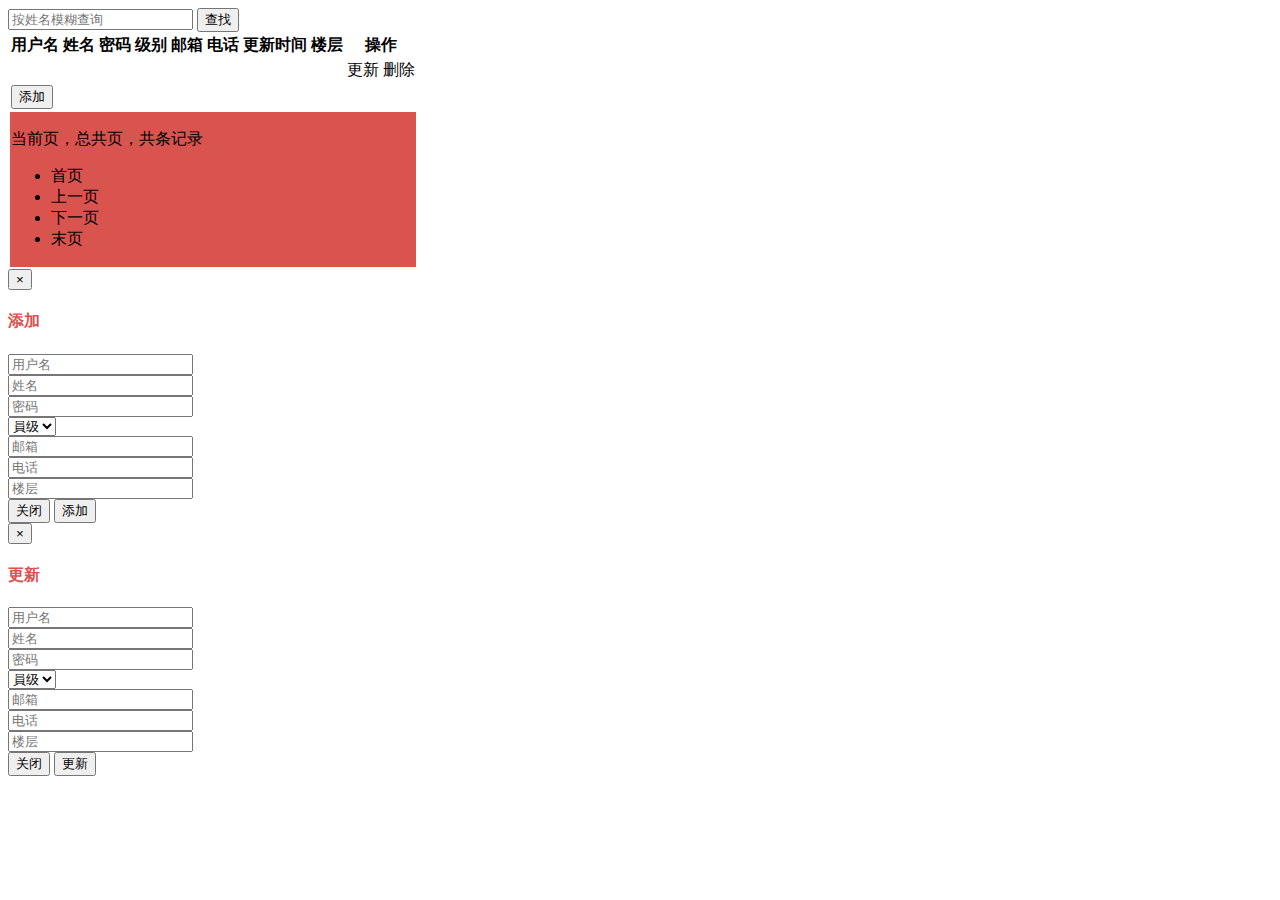
<file: src/main/resources/templates/index.html>
<!DOCTYPE html>
<html lang="en" xmlns:th="http://www.thymeleaf.org">
<head>
    <meta charset="UTF-8">
    <title>主页</title>
    <link rel="stylesheet" th:href="@{/bootstrap-3.3.7-dist/css/bootstrap.min.css}">
    <link rel="stylesheet" th:href="@{/bootstrap-3.3.7-dist/css/index.css}">
    <script th:src="@{/bootstrap-3.3.7-dist/js/jquery-3.5.1.min.js}"></script>
    <script th:src="@{/bootstrap-3.3.7-dist/js/bootstrap.min.js}"></script>
    <script th:src="@{/bootstrap-3.3.7-dist/js/index.js}"></script>
</head>

<body>
    <!-- 查询 -->
    <form action="indexS" method="post" class="form-inline col-lg-offset-5 col-sm-offset-5 col-xs-offset-5 col-md-offset-5">
        <div class="form-group">
            <input id="key" onkeydown="" th:value="${name}" name="name" type="text" class="form-control"  placeholder="按姓名模糊查询">
            <button type="submit" class="btn btn-primary" >查找</button>

        </div>
    </form>
    <!-- 显示表格 -->
    <div class="col-lg-12 col-md-12 col-sm-12 col-xm-12">
        <table id="allData" class="table table-striped table-bordered tab-content">
            <thead>
                <th>用户名</th>
                <th>姓名</th>
                <th>密码</th>
                <th>级别</th>
                <th>邮箱</th>
                <th>电话</th>
                <th>更新时间</th>
                <th>楼层</th>
                <th>操作</th>
            </thead>
            <tr th:id="${state.count}" th:each="user,state:${userPageInfo.list}">
                <td  th:text="${user.userName}"></td>
                <td th:text="${user.name}"></td>
                <td th:text="${user.password}"></td>
                <td th:text="${user.post}"></td>
                <td th:text="${user.email}"></td>
                <td th:text="${user.numberId}"></td>
                <td th:text="${#dates.format(user.updateTime,'yyyy-MM-dd HH:mm:ss')}"></td>
                <td th:text="${user.floor}"></td>
                <td>
                    <a class="btn btn-primary"  onclick="updateUserModel(this)">更新</a>
                    <a class="btn btn-danger" th:onclick="|deleteUse(${state.count})|">删除</a>
                </td>
            </tr>
            <tr >
                <td colspan="9" class="text-center">
                    <button class="btn btn-primary" type="button"data-toggle="modal" data-target="#addUser">添加</button>
                </td>
            </tr>
            <tr style="background-color: #D9534F">
                <td colspan="9" class="text-center">
                    <nav aria-label="Page navigation">
                        <p>当前<span th:text="${userPageInfo.pageNum}"></span>页，总共<span th:text="${userPageInfo.pages}"></span>页，共<span th:text="${userPageInfo.total}"></span>条记录 </p>
                        <ul class="pagination">
                            <li><a th:href="@{indexS(start=${1})}">首页</a></li>
                            <li>
                                <a th:href="@{indexS(start=${userPageInfo.pageNum-1})}" aria-label="Previous">
                                    <span aria-hidden="true">上一页</span>
                                </a>
                            </li>
                            <li>
                                <a th:href="@{indexS(start=${userPageInfo.pageNum+1})}" aria-label="Next">
                                    <span aria-hidden="true">下一页</span>
                                </a>
                            </li>
                            <li> <a th:href="@{indexS(start=${userPageInfo.pages})}">末页</a></li>
                        </ul>
                    </nav>
                </td>
            </tr>
        </table>
    </div>

    <!-- 添加弹窗 -->
    <div id="addUser" class="modal fade"  tabindex="-1" role="dialog" aria-labelledby="gridSystemModal">
        <div class="modal-dialog" role="document">
            <div class="modal-content" style="border-radius: 30px;">
                <div class="modal-header">
                    <button type="button" class="close" data-dismiss="modal" aria-label="Close"><span aria-hidden="true">&times;</span></button>
                    <h4 style="color: #D9534F;" class="modal-title text-center" id="gridSystemModal">添加</h4>
                </div>
                <div class="modal-body">
                    <div class="row">
                        <form class="form-horizontal" method="post">

                            <div class="col-lg-offset-2 col-lg-8 col-xs-offset-2 col-xs-8 col-sm-offset-2 col-sm-8">
                                <input onblur="userNameVerify()" type="text" class="form-control" id="addUserName" name="userName" th:value="${userName}" placeholder="用户名">
                            </div>
                            <div class="col-lg-offset-2 col-lg-8 col-xs-offset-2 col-xs-8 col-sm-offset-2 col-sm-8">
                                <input type="text" class="form-control" id="addName" name="name" th:value="${name}" placeholder="姓名">
                            </div>
                            <div class="col-lg-offset-2 col-lg-8 col-xs-offset-2 col-xs-8 col-sm-offset-2 col-sm-8">
                                <input type="text" class="form-control" id="addUserPassword"  name="password" th:value="${password}" placeholder="密码">
                            </div>

                            <div class="col-lg-offset-2 col-lg-8 col-xs-offset-2 col-xs-8 col-sm-offset-2 col-sm-8">
                                <select id="post" name="post" class="form-control" th:value="${post}">
                                    <option value="員级">員级</option>
                                    <option value="師級">師級</option>
                                </select>
                            </div>
                            <div class="col-lg-offset-2 col-lg-8 col-xs-offset-2 col-xs-8 col-sm-offset-2 col-sm-8">
                                <input onblur="validateEmail()" type="email" class="form-control" id="addUserEmail"  name="email" th:value="${email}" placeholder="邮箱">
                            </div>
                            <div class="col-lg-offset-2 col-lg-8 col-xs-offset-2 col-xs-8 col-sm-offset-2 col-sm-8">
                                <input type="text" class="form-control" id="addUserNumber"  name="numberId" th:value="${numberId}" placeholder="电话">
                            </div>
                            <div class="col-lg-offset-2 col-lg-8 col-xs-offset-2 col-xs-8 col-sm-offset-2 col-sm-8">
                                <input type="text" class="form-control" id="addUserFloor"  name="floor" th:value="${floor}" placeholder="楼层">
                            </div>
                            <div class="col-lg-offset-2 col-lg-8 col-xs-offset-2 col-xs-8 col-sm-offset-2 col-sm-8">
                                <div class="modal-footer">
                                    <button  type="button" class="btn btn-default" data-dismiss="modal">关闭</button>
                                    <button type="button" onclick="addUserData()" class="btn btn-danger">添加</button>
                                </div>
                            </div>
                        </form>
                    </div>
                </div>
            </div>
        </div>
    </div>


    <!-- 更新弹窗 -->
    <div id="updateUser" class="modal fade"  tabindex="-1" role="dialog" aria-labelledby="gridSystemModalLabel">
        <div class="modal-dialog" role="document">
            <div class="modal-content" style="border-radius: 30px;">
                <div class="modal-header">
                    <button type="button" class="close" data-dismiss="modal" aria-label="Close"><span aria-hidden="true">&times;</span></button>
                    <h4 style="color: #D9534F;" class="modal-title text-center" id="gridSystemModalLabel">更新</h4>
                </div>
                <div class="modal-body">
                    <div class="row">
                        <form class="form-horizontal" method="post">
                            <div class="col-lg-offset-2 col-lg-8 col-xs-offset-2 col-xs-8 col-sm-offset-2 col-sm-8">
                                <input type="text" class="form-control userName" id="updateUserName" name="userName" th:value="${userName}" readonly="readonly" placeholder="用户名">
                            </div>
                            <div class="col-lg-offset-2 col-lg-8 col-xs-offset-2 col-xs-8 col-sm-offset-2 col-sm-8">
                                <input type="text" class="form-control name" id="updateName" name="name" th:value="${name}" placeholder="姓名">
                            </div>
                            <div class="col-lg-offset-2 col-lg-8 col-xs-offset-2 col-xs-8 col-sm-offset-2 col-sm-8">
                                <input type="text" class="form-control password" id="updateUserPassword"  name="password" th:value="${password}" placeholder="密码">
                            </div>

                            <div class="col-lg-offset-2 col-lg-8 col-xs-offset-2 col-xs-8 col-sm-offset-2 col-sm-8">
                                <select id="updatePost" name="post" class="form-control post" th:value="${post}">
                                    <option value="員级">員级</option>
                                    <option value="師級">師級</option>
                                </select>
                            </div>
                            <div class="col-lg-offset-2 col-lg-8 col-xs-offset-2 col-xs-8 col-sm-offset-2 col-sm-8">
                                <input onblur="validateEmail1()" type="email" class="form-control email" id="updateUserEmail"  name="email" th:value="${email}" placeholder="邮箱">
                            </div>
                            <div class="col-lg-offset-2 col-lg-8 col-xs-offset-2 col-xs-8 col-sm-offset-2 col-sm-8">
                                <input type="text" class="form-control number" id="updateUserNumber"  name="numberId" th:value="${numberId}" placeholder="电话">
                            </div>
                            <div class="col-lg-offset-2 col-lg-8 col-xs-offset-2 col-xs-8 col-sm-offset-2 col-sm-8">
                                <input type="text" class="form-control floor" id="updateUserFloor"  name="floor" th:value="${floor}" placeholder="楼层">
                            </div>
                            <div class="col-lg-offset-2 col-lg-8 col-xs-offset-2 col-xs-8 col-sm-offset-2 col-sm-8">
                                <div class="modal-footer">
                                    <button  type="button" class="btn btn-default" data-dismiss="modal">关闭</button>
                                    <button type="button" onclick="updateUserData()" class="btn btn-danger">更新</button>
                                </div>
                            </div>
                        </form>
                    </div>
                </div>
            </div>
        </div>
    </div>
</body>
</html>
</file>
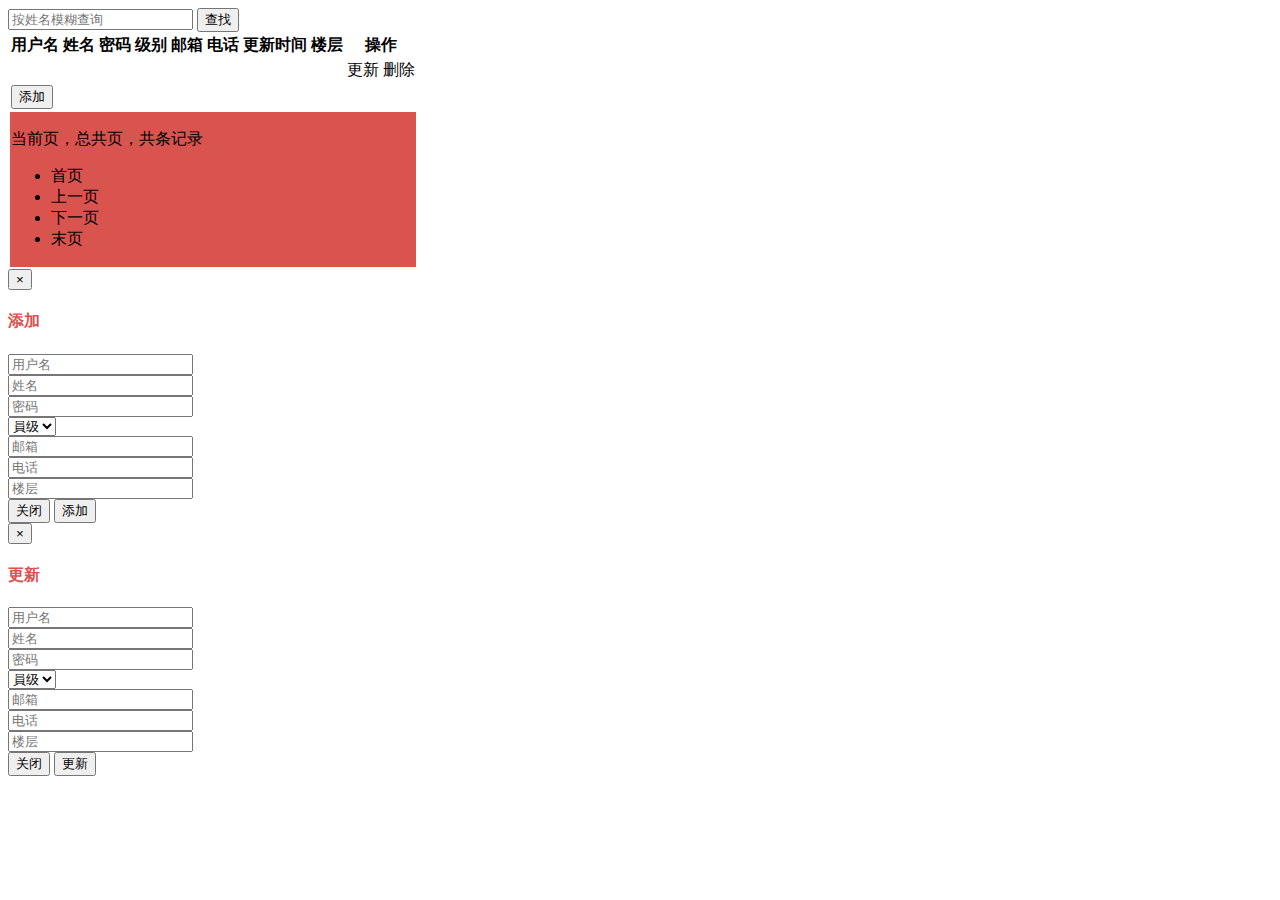
<file: out/artifacts/springbootwebdemo2_war_exploded/WEB-INF/classes/templates/index.html>
<!DOCTYPE html>
<html lang="en" xmlns:th="http://www.thymeleaf.org">
<head>
    <meta charset="UTF-8">
    <title>主页</title>
    <link rel="stylesheet" th:href="@{/bootstrap-3.3.7-dist/css/bootstrap.min.css}">
    <link rel="stylesheet" th:href="@{/bootstrap-3.3.7-dist/css/index.css}">
    <script th:src="@{/bootstrap-3.3.7-dist/js/jquery-3.5.1.min.js}"></script>
    <script th:src="@{/bootstrap-3.3.7-dist/js/bootstrap.min.js}"></script>
    <script th:src="@{/bootstrap-3.3.7-dist/js/index.js}"></script>
</head>

<body>
    <!-- 查询 -->
    <form action="/indexS" method="post" class="form-inline col-lg-offset-5 col-sm-offset-5 col-xs-offset-5 col-md-offset-5">
        <div class="form-group">
            <input id="key" th:value="${name}" name="name" type="text" class="form-control"  placeholder="按姓名模糊查询">
            <button type="submit" class="btn btn-primary" >查找</button>

        </div>
    </form>

    <!-- 显示表格 -->
    <div class="col-lg-12 col-md-12 col-sm-12 col-xm-12">
        <table id="allData" class="table table-striped table-bordered tab-content">
            <thead>
                <th>用户名</th>
                <th>姓名</th>
                <th>密码</th>
                <th>级别</th>
                <th>邮箱</th>
                <th>电话</th>
                <th>更新时间</th>
                <th>楼层</th>
                <th>操作</th>
            </thead>
            <tr th:id="${status.count}" th:class="${status.odd}?'even':'odd'" th:each="user,status:${userPageInfo.list}">
<!--                <td th:text="${userId.index}"></td>-->
                <td th:text="${user.userName}"></td>
                <td th:text="${user.name}"></td>
                <td th:text="${user.password}"></td>
                <td th:text="${user.post}"></td>
                <td th:text="${user.email}"></td>
                <td th:text="${user.numberId}"></td>
                <td th:text="${#dates.format(user.updateTime,'yyyy-MM-dd HH:mm:ss')}"></td>
                <td th:text="${user.floor}"></td>
                <td>
                    <a class="btn btn-primary"  onclick="updateUserModel(this)">更新</a>
                    <a class="btn btn-danger"  th:href="@{|/delete/${user.userName}|}">删除</a>
                </td>
            </tr>
            <tr >
                <td colspan="9" class="text-center">
                    <button class="btn btn-primary" type="button"data-toggle="modal" data-target="#addUser">添加</button>
                </td>
            </tr>
            <tr style="background-color: #D9534F">
                <td colspan="9" class="text-center">
                    <nav aria-label="Page navigation">
                        <p>当前<span th:text="${userPageInfo.pageNum}"></span>页，总共<span th:text="${userPageInfo.pages}"></span>页，共<span th:text="${userPageInfo.total}"></span>条记录 </p>
                        <ul class="pagination">
                            <li><a th:href="@{indexS(start=${1})}">首页</a></li>
                            <li>
                                <a th:href="@{indexS(start=${userPageInfo.pageNum-1})}" aria-label="Previous">
                                    <span aria-hidden="true">上一页</span>
                                </a>
                            </li>
                            <li>
                                <a th:href="@{indexS(start=${userPageInfo.pageNum+1})}" aria-label="Next">
                                    <span aria-hidden="true">下一页</span>
                                </a>
                            </li>
                            <li> <a th:href="@{indexS(start=${userPageInfo.pages})}">末页</a></li>
                        </ul>
                    </nav>
                </td>
            </tr>
        </table>
    </div>

    <!-- 添加弹窗 -->
    <div id="addUser" class="modal fade"  tabindex="-1" role="dialog" aria-labelledby="gridSystemModal">
        <div class="modal-dialog" role="document">
            <div class="modal-content" style="border-radius: 30px;">
                <div class="modal-header">
                    <button type="button" class="close" data-dismiss="modal" aria-label="Close"><span aria-hidden="true">&times;</span></button>
                    <h4 style="color: #D9534F;" class="modal-title text-center" id="gridSystemModal">添加</h4>
                </div>
                <div class="modal-body">
                    <div class="row">
                        <form class="form-horizontal" method="post">

                            <div class="col-lg-offset-2 col-lg-8 col-xs-offset-2 col-xs-8 col-sm-offset-2 col-sm-8">
                                <input onblur="userNameVerify()" type="text" class="form-control" id="addUserName" name="userName" th:value="${userName}" placeholder="用户名">
                            </div>
                            <div class="col-lg-offset-2 col-lg-8 col-xs-offset-2 col-xs-8 col-sm-offset-2 col-sm-8">
                                <input type="text" class="form-control" id="addName" name="name" th:value="${name}" placeholder="姓名">
                            </div>
                            <div class="col-lg-offset-2 col-lg-8 col-xs-offset-2 col-xs-8 col-sm-offset-2 col-sm-8">
                                <input type="text" class="form-control" id="addUserPassword"  name="password" th:value="${password}" placeholder="密码">
                            </div>

                            <div class="col-lg-offset-2 col-lg-8 col-xs-offset-2 col-xs-8 col-sm-offset-2 col-sm-8">
                                <select id="post" name="post" class="form-control" th:value="${post}">
                                    <option value="員级">員级</option>
                                    <option value="師級">師級</option>
                                </select>
                            </div>
                            <div class="col-lg-offset-2 col-lg-8 col-xs-offset-2 col-xs-8 col-sm-offset-2 col-sm-8">
                                <input onblur="validateEmail()" type="email" class="form-control" id="addUserEmail"  name="email" th:value="${email}" placeholder="邮箱">
                            </div>
                            <div class="col-lg-offset-2 col-lg-8 col-xs-offset-2 col-xs-8 col-sm-offset-2 col-sm-8">
                                <input type="text" class="form-control" id="addUserNumber"  name="numberId" th:value="${numberId}" placeholder="电话">
                            </div>
                            <div class="col-lg-offset-2 col-lg-8 col-xs-offset-2 col-xs-8 col-sm-offset-2 col-sm-8">
                                <input type="text" class="form-control" id="addUserFloor"  name="floor" th:value="${floor}" placeholder="楼层">
                            </div>
                            <div class="col-lg-offset-2 col-lg-8 col-xs-offset-2 col-xs-8 col-sm-offset-2 col-sm-8">
                                <div class="modal-footer">
                                    <button  type="button" class="btn btn-default" data-dismiss="modal">关闭</button>
                                    <button type="button" onclick="addUserData()" class="btn btn-danger">添加</button>
                                </div>
                            </div>
                        </form>
                    </div>
                </div>
            </div>
        </div>
    </div>


    <!-- 更新弹窗 -->
    <div id="updateUser" class="modal fade"  tabindex="-1" role="dialog" aria-labelledby="gridSystemModalLabel">
        <div class="modal-dialog" role="document">
            <div class="modal-content" style="border-radius: 30px;">
                <div class="modal-header">
                    <button type="button" class="close" data-dismiss="modal" aria-label="Close"><span aria-hidden="true">&times;</span></button>
                    <h4 style="color: #D9534F;" class="modal-title text-center" id="gridSystemModalLabel">更新</h4>
                </div>
                <div class="modal-body">
                    <div class="row">
                        <form class="form-horizontal" method="post">
                            <div class="col-lg-offset-2 col-lg-8 col-xs-offset-2 col-xs-8 col-sm-offset-2 col-sm-8">
                                <input type="text" class="form-control userName" id="updateUserName" name="userName" th:value="${userName}" readonly="readonly" placeholder="用户名">
                            </div>
                            <div class="col-lg-offset-2 col-lg-8 col-xs-offset-2 col-xs-8 col-sm-offset-2 col-sm-8">
                                <input type="text" class="form-control name" id="updateName" name="name" th:value="${name}" placeholder="姓名">
                            </div>
                            <div class="col-lg-offset-2 col-lg-8 col-xs-offset-2 col-xs-8 col-sm-offset-2 col-sm-8">
                                <input type="text" class="form-control password" id="updateUserPassword"  name="password" th:value="${password}" placeholder="密码">
                            </div>

                            <div class="col-lg-offset-2 col-lg-8 col-xs-offset-2 col-xs-8 col-sm-offset-2 col-sm-8">
                                <select id="updatePost" name="post" class="form-control post" th:value="${post}">
                                    <option value="員级">員级</option>
                                    <option value="師級">師級</option>
                                </select>
                            </div>
                            <div class="col-lg-offset-2 col-lg-8 col-xs-offset-2 col-xs-8 col-sm-offset-2 col-sm-8">
                                <input onblur="validateEmail1()" type="email" class="form-control email" id="updateUserEmail"  name="email" th:value="${email}" placeholder="邮箱">
                            </div>
                            <div class="col-lg-offset-2 col-lg-8 col-xs-offset-2 col-xs-8 col-sm-offset-2 col-sm-8">
                                <input type="text" class="form-control number" id="updateUserNumber"  name="numberId" th:value="${numberId}" placeholder="电话">
                            </div>
                            <div class="col-lg-offset-2 col-lg-8 col-xs-offset-2 col-xs-8 col-sm-offset-2 col-sm-8">
                                <input type="text" class="form-control floor" id="updateUserFloor"  name="floor" th:value="${floor}" placeholder="楼层">
                            </div>
                            <div class="col-lg-offset-2 col-lg-8 col-xs-offset-2 col-xs-8 col-sm-offset-2 col-sm-8">
                                <div class="modal-footer">
                                    <button  type="button" class="btn btn-default" data-dismiss="modal">关闭</button>
                                    <button type="button" onclick="updateUserData()" class="btn btn-danger">更新</button>
                                </div>
                            </div>
                        </form>
                    </div>
                </div>
            </div>
        </div>
    </div>
</body>
</html>
</file>
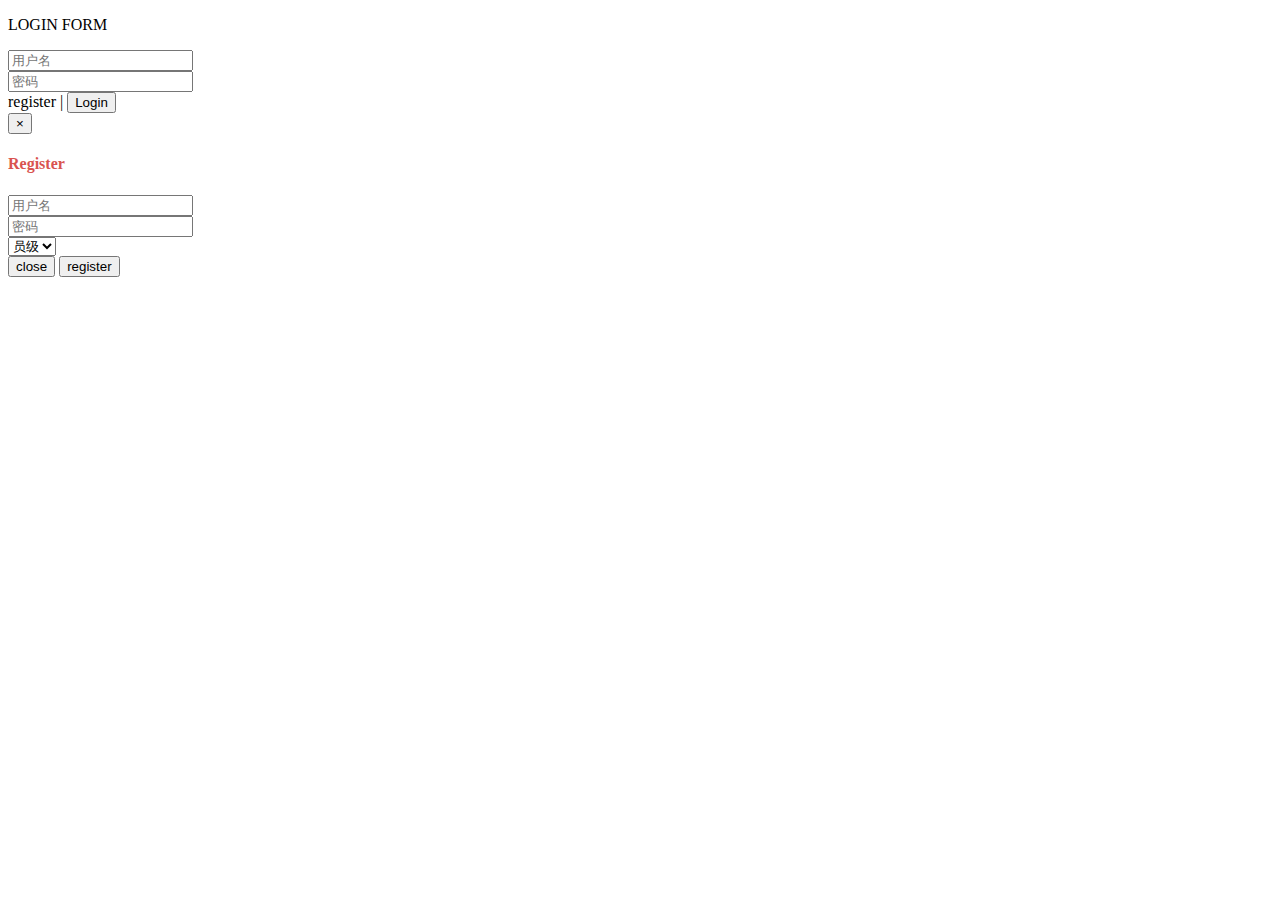
<file: src/main/resources/templates/login.html>
<!DOCTYPE html>
<html lang="en" xmlns:th="http://www.thymeleaf.org">
<head>
    <meta charset="UTF-8">
    <title>登陆页面</title>
    <link rel="stylesheet"th:href="@{/bootstrap-3.3.7-dist/css/bootstrap.min.css}">
    <link rel="stylesheet" th:href="@{/bootstrap-3.3.7-dist/css/login.css}">
    <script th:src="@{/bootstrap-3.3.7-dist/js/jquery-3.5.1.min.js}"></script>
    <script th:src="@{/bootstrap-3.3.7-dist/js/bootstrap.min.js}"></script>
    <script th:src="@{/bootstrap-3.3.7-dist/js/login.js}"></script>
</head>

<body>
 <div class="center-in-center div-color">
     <div class="row">
         <form class="form-horizontal" >
             <p class="col-lg-offset-2 col-lg-8 col-xs-offset-2 col-xs-8 col-sm-offset-2 col-sm-8">LOGIN FORM</p>
             <div class="col-lg-offset-2 col-lg-8 col-xs-offset-2 col-xs-8 col-sm-offset-2 col-sm-8">
                 <input type="text" class="form-control" id="userName" name="userName"  placeholder="用户名">
             </div>

             <div class="col-lg-offset-2 col-lg-8 col-xs-offset-2 col-xs-8 col-sm-offset-2 col-sm-8">
                 <input type="password" class="form-control" id="password"  name="password" placeholder="密码">
             </div>

             <div class="col-lg-offset-2 col-lg-8 col-xs-offset-2 col-xs-8 col-sm-offset-2 col-sm-8">
                    <div class="pull-right">
                        <a class="aStyle" onclick="register()">register</a>
                        <label>|</label>
                        <button type="button" onclick="login()" class="btn btn-danger pull-right">Login</button>
                    </div>
             </div>
         </form>
     </div>
     <div class="bottomDiv">

     </div>
 </div>

<!--注册弹窗-->
 <div id="myModal" class="modal fade"  tabindex="-1" role="dialog" aria-labelledby="gridSystemModalLabel">
     <div class="modal-dialog" role="document">
         <div class="modal-content" style="border-radius: 30px;">
             <div class="modal-header">
                 <button type="button" class="close" data-dismiss="modal" aria-label="Close"><span aria-hidden="true">&times;</span></button>
                 <h4 style="color: #D9534F;" class="modal-title text-center" id="gridSystemModalLabel">Register</h4>
             </div>
             <div class="modal-body">
                 <div class="row">
                     <form class="form-horizontal" method="post">
                         <div class="col-lg-offset-2 col-lg-8 col-xs-offset-2 col-xs-8 col-sm-offset-2 col-sm-8">
                             <input onblur="registerUserName()" type="text" class="form-control" id="registerName" name="userName" th:value="${userName}" placeholder="用户名">
                         </div>

                         <div class="col-lg-offset-2 col-lg-8 col-xs-offset-2 col-xs-8 col-sm-offset-2 col-sm-8">
                             <input type="password" class="form-control" id="registerPassword"  name="password" th:value="${password}" placeholder="密码">
                         </div>

                         <div class="col-lg-offset-2 col-lg-8 col-xs-offset-2 col-xs-8 col-sm-offset-2 col-sm-8">
                             <select id="post" name="post" class="form-control" th:value="${post}">
                                 <option value="员级">员级</option>
                                 <option value="师级">师级</option>
                             </select>
                         </div>
                         <div class="col-lg-offset-2 col-lg-8 col-xs-offset-2 col-xs-8 col-sm-offset-2 col-sm-8">
                             <div class="modal-footer">
                                 <button  type="button" class="btn btn-default" data-dismiss="modal">close</button>
                                 <button type="button" onclick="userRegister()" class="btn btn-danger">register</button>
                             </div>
                         </div>
                     </form>
                 </div>

             </div>

         </div>
     </div>
 </div>

</body>
</html>
</file>
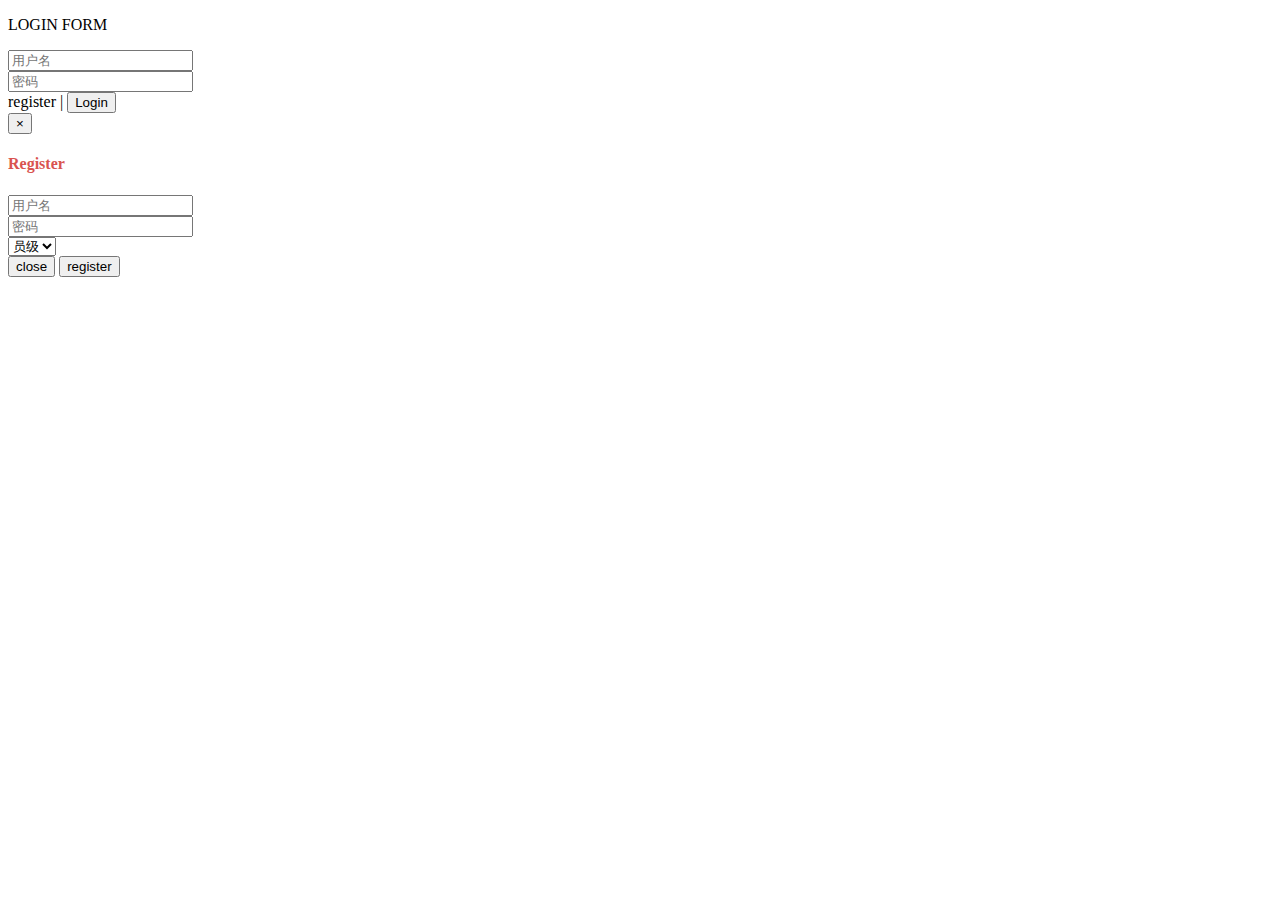
<file: out/artifacts/springbootwebdemo2_war_exploded/WEB-INF/classes/templates/login.html>
<!DOCTYPE html>
<html lang="en" xmlns:th="http://www.thymeleaf.org">
<head>
    <meta charset="UTF-8">
    <title>登陆页面</title>
    <link rel="stylesheet"th:href="@{/bootstrap-3.3.7-dist/css/bootstrap.min.css}">
    <link rel="stylesheet" th:href="@{/bootstrap-3.3.7-dist/css/login.css}">
    <script th:src="@{/bootstrap-3.3.7-dist/js/jquery-3.5.1.min.js}"></script>
    <script th:src="@{/bootstrap-3.3.7-dist/js/bootstrap.min.js}"></script>
    <script th:src="@{/bootstrap-3.3.7-dist/js/login.js}"></script>
</head>

<body>
 <div class="center-in-center div-color">
     <div class="row">
         <form class="form-horizontal" method="post" >
             <p class="col-lg-offset-2 col-lg-8 col-xs-offset-2 col-xs-8 col-sm-offset-2 col-sm-8">LOGIN FORM</p>
             <div class="col-lg-offset-2 col-lg-8 col-xs-offset-2 col-xs-8 col-sm-offset-2 col-sm-8">
                 <input type="text" class="form-control" id="userName" name="userName"  placeholder="用户名">
             </div>

             <div class="col-lg-offset-2 col-lg-8 col-xs-offset-2 col-xs-8 col-sm-offset-2 col-sm-8">
                 <input type="password" class="form-control" id="password"  name="password" placeholder="密码">
             </div>

             <div class="col-lg-offset-2 col-lg-8 col-xs-offset-2 col-xs-8 col-sm-offset-2 col-sm-8">
                    <div class="pull-right">
                        <a class="aStyle" onclick="register()">register</a>
                        <label>|</label>
                        <button type="submit" onclick="login()" class="btn btn-danger pull-right">Login</button>
                    </div>
             </div>
         </form>
     </div>
     <div class="bottomDiv">

     </div>
 </div>

<!--注册弹窗-->
 <div id="myModal" class="modal fade"  tabindex="-1" role="dialog" aria-labelledby="gridSystemModalLabel">
     <div class="modal-dialog" role="document">
         <div class="modal-content" style="border-radius: 30px;">
             <div class="modal-header">
                 <button type="button" class="close" data-dismiss="modal" aria-label="Close"><span aria-hidden="true">&times;</span></button>
                 <h4 style="color: #D9534F;" class="modal-title text-center" id="gridSystemModalLabel">Register</h4>
             </div>
             <div class="modal-body">
                 <div class="row">
                     <form class="form-horizontal" method="post">
                         <div class="col-lg-offset-2 col-lg-8 col-xs-offset-2 col-xs-8 col-sm-offset-2 col-sm-8">
                             <input onblur="registerUserName()" type="text" class="form-control" id="registerName" name="userName" th:value="${userName}" placeholder="用户名">
                         </div>

                         <div class="col-lg-offset-2 col-lg-8 col-xs-offset-2 col-xs-8 col-sm-offset-2 col-sm-8">
                             <input type="password" class="form-control" id="registerPassword"  name="password" th:value="${password}" placeholder="密码">
                         </div>

                         <div class="col-lg-offset-2 col-lg-8 col-xs-offset-2 col-xs-8 col-sm-offset-2 col-sm-8">
                             <select id="post" name="post" class="form-control" th:value="${post}">
                                 <option value="员级">员级</option>
                                 <option value="师级">师级</option>
                             </select>
                         </div>
                         <div class="col-lg-offset-2 col-lg-8 col-xs-offset-2 col-xs-8 col-sm-offset-2 col-sm-8">
                             <div class="modal-footer">
                                 <button  type="button" class="btn btn-default" data-dismiss="modal">close</button>
                                 <button type="button" onclick="userRegister()" class="btn btn-danger">register</button>
                             </div>
                         </div>
                     </form>
                 </div>

             </div>

         </div>
     </div>
 </div>

</body>
</html>
</file>
